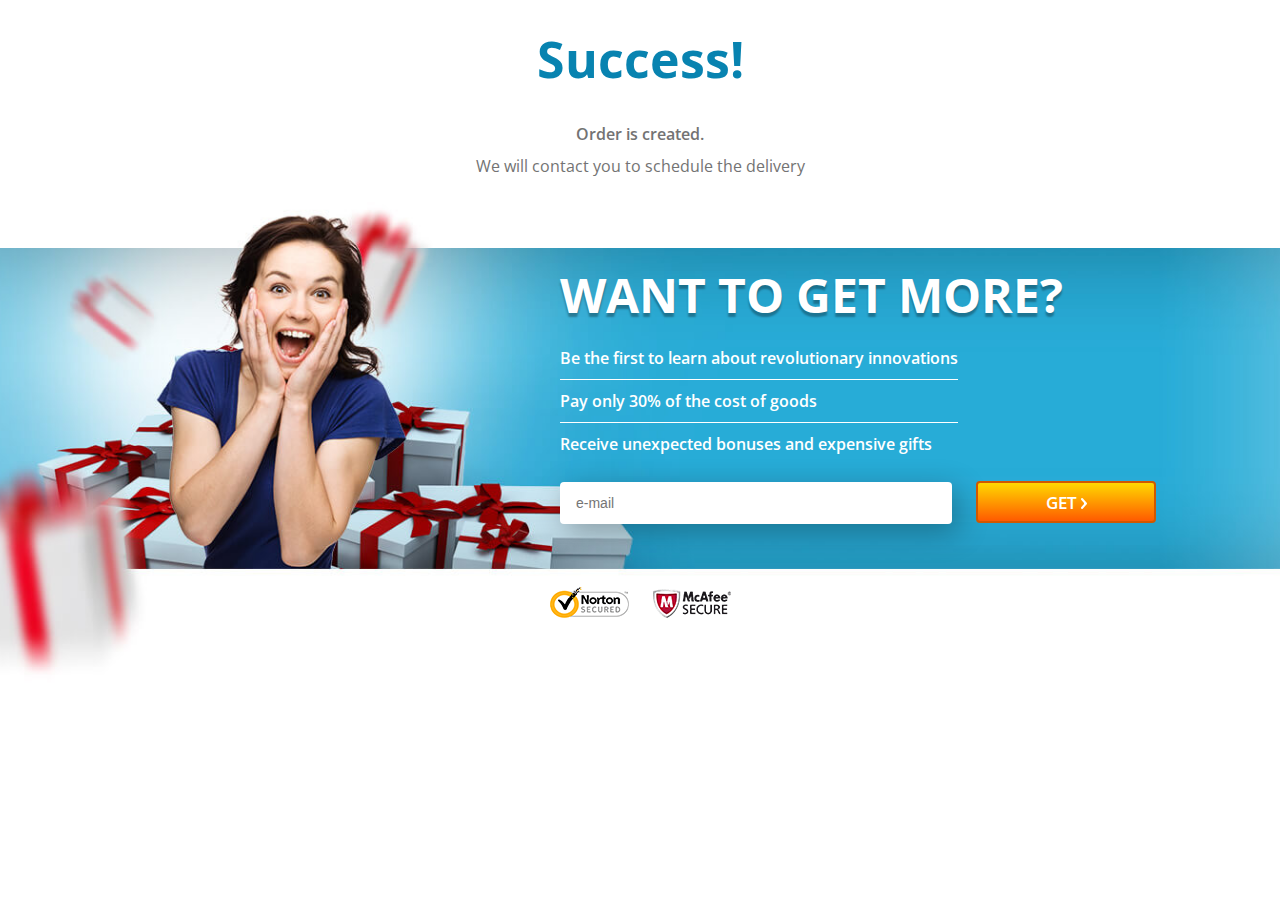
<file: success.html>
<!DOCTYPE html>
<html lang="en">
<head>
    <meta http-equiv="Content-Type" content="text/html;charset=UTF-8">
    <meta http-equiv="X-UA-Compatible" content="IE=edge">
    <meta name="viewport" content="width=device-width, initial-scale=1, maximum-scale=1.0">
    <title>Success!</title>
    <link href="https://fonts.googleapis.com/css?family=Open+Sans:400,600,700&amp;subset=greek,vietnamese" rel="stylesheet">
    <style>*{margin:0;padding:0;border:0;outline:0}body{overflow:hidden}.container{width:1140px;padding:75px 10px 0;margin:0 auto;box-sizing:border-box}:focus{outline:0}header{text-align:center}header h2{color:#0883b0;font-family:'Open Sans',sans-serif;font-weight:700;font-size:50px;margin:25px 0 30px}header p{color:#737373;font-size:16px;margin-bottom:10px}header .order{font-family:'Open Sans',sans-serif;font-weight:600;}header .feedback{font-family:'Open Sans',sans-serif;}.content{height:519px;background-image:url([data-uri]);background-size:auto 519px;background-repeat:no-repeat;background-position:center top;color:#fff}.content .content__data{max-width:640px;min-height:290px;margin-left:auto}.content .content__title{font-size:48px;text-transform:uppercase;text-shadow:0 4px 2px rgba(0,0,0,.3);margin-bottom:10px;font-family:'Open Sans',sans-serif;font-weight:700;}.content .content__list{padding-left:0;list-style:none;display:inline-block}.content .content__list li{padding:10px 0;font-size:16px;font-family:'Open Sans',sans-serif;font-weight:600;}.content .content__list li:not(:last-child){border-bottom:1px solid #fff}.content form{padding:15px 0 25px}.content form input{height:40px;border-radius:4px;outline:0;color:#818181;font-size:14px;padding:0 15px;max-width:360px;width:100%;border:1px solid transparent;transition:box-shadow .3s,color .3s,border .3s;margin-right:20px;box-shadow:6px 8px 30px rgba(0,0,0,.3)}.content form input[data-error]{box-shadow:6px 8px 30px rgba(255,0,0,.7);border-color:red;color:red}.content form input[data-success]{box-shadow:0 0 15px #42ccff;border-color:#42ccff}.button{display:inline-block;text-align:center;border:2px solid #d05800;-webkit-border-radius:4px;border-radius:4px;width:180px;height:42px;background-color:#ffd800;background-image:-webkit-gradient(linear,left top,left bottom,from(#ffd800),to(#ff5a00));background-image:-webkit-linear-gradient(#ffd800,#ff5a00);background-image:-o-linear-gradient(#ffd800,#ff5a00);background-image:linear-gradient(#ffd800,#ff5a00);position:relative;top:1px;text-transform:uppercase;color:#fff;font-family:'Open Sans',sans-serif;font-weight:600;font-size:17px;cursor:pointer}.button__ico-animete{background:url([data-uri]) no-repeat -180px 0;display:inline-block;width:2px;height:3px;padding-top:4px;-webkit-transition:width .5s;-o-transition:width .5s;transition:width .5s;margin-left:3px}.button__ico{display:inline-block;width:6px;height:11px;background:url([data-uri]) no-repeat 0 0;margin-left:-5px}.button_small{width:138px;font-size:14px;padding:8px 0;line-height:17px}@media only screen and (min-width: 992px){.button:hover{background:#ff4800}.button:hover .button__ico-animete{width:15px;background:url([data-uri]) no-repeat -180px 0;-webkit-transition:width .5s;-o-transition:width .5s;transition:width .5s}.e-list{display:none}}.content form .submit-btn .arrow{position:relative;top:1px;margin-left:10px}.content .footer-content{margin-top:35px;text-align:center;width:100%}.content .footer-content img{margin:0 10px}@keyframes showModal{from{background-color:transparent}to{background-color:rgba(255,255,255,.8)}}@keyframes showModalContent{0%{opacity:.1;transform:translate(-50%,-50%) scale(0)}80%{transform:translate(-50%,-50%) scale(1.1)}100%{opacity:1;transform:translate(-50%,-50%) scale(1);visibility:visible}}.modal{position:absolute;top:0;left:0;z-index:100;width:100%;background-color:rgba(255,255,255,.8);animation:showModal .5s}.modal.hidden{display:none}.modal .modal__content{position:fixed;visibility:hidden;top:35%;left:50%;max-width:320px;width:100%;font-family:'Open Sans',sans-serif;z-index:101;padding:40px 30px 50px;background-color:#fff;border-radius:6px;box-shadow:0 4px 30px rgba(0,0,0,.3);transform:translate(-50%,-50%) scale(1);text-align:center;animation:showModalContent .4s ease .5s;animation-fill-mode:forwards;box-sizing:border-box}.modal .modal__content h2{font-size:47px;color:#0883b0;margin-bottom:50px}.modal .modal__content p,.modal .modal__content output{font-size:16px;line-height:30px}.modal .modal__content output{color:#0883b0;display:block}.modal .modal__content output,.modal.visible .modal__content .backToLanding{font-family:'Open Sans',sans-serif;font-weight:700;}.modal .modal__content .backToLanding{width:160px;height:38px;margin:0 auto;margin-top:100px;border:2px solid #cdcdcd;background-color:#fff;border-radius:4px;text-transform:uppercase;font-size:14px;color:#8e8e8e;cursor:pointer;transition:background-color .3s,color .3s}.modal .modal__content .backToLanding:hover{background-color:#0883b0;color:#fff;border-color:#0883b0}@media only screen and (max-width: 470px){.modal .modal__content{top:50%;max-width:290px;padding:20px 15px 30px}.modal .modal__content h2{font-size:40px}}div.footer{position:relative;margin-top:-90px;background:none!important}@media only screen and (min-width: 1921px){.content{background-size:contain}}@media only screen and (max-width: 1199px){.container{width:100%}.content .content__data{max-width:580px}.content .content__data form input{max-width:250px}.content .content__title{font-size:40px}}@media only screen and (max-width: 992px){body{overflow:auto}}@media only screen and (max-width: 767px){.container{padding-left:0;padding-right:0}header{margin-bottom:0;padding:0 20px}header h2{font-size:30px;margin:15px 0}header .order,header .feedback{font-size:14px}.content .content__title{padding:0 20px;margin:0 auto 20px;font-size:24px;text-align:center}.content form input{display:block;margin:0 auto 20px}.content{background-image:url([data-uri]);text-align:center;height:auto}.content .content__data{max-width:100%;min-height:0;margin:260px auto 0}.mob-bg{background-color:#27acd7}.content .footer-content{margin-top:20px}.content .content__list{padding:10px 20px 0}div.footer{margin-top:-10px}}@media only screen and (max-width: 479px){.content .content__data{margin-top:160px}}</style>
</head>
<body>
<header>
    <h2>Success!</h2>
    <p class="order">Order is created.</p>
    <p class="feedback">We will contact you to schedule the delivery</p>
</header>
<section class="content">
    <div class="container">
        <div class="content__data">
            <h3 class="content__title">Want to get more?</h3>
            <div class="mob-bg">
                <ul class="content__list">
                    <li>Be the first to learn about revolutionary innovations</li>
                    <li>Pay only 30% of the cost of goods</li>
                    <li>Receive unexpected bonuses and expensive gifts</li>
                </ul>
                <form action="/land/success" id="userEmail" name="user-email" method="POST">
                    <input type="text" name="email" placeholder="e-mail">
                    <button class="button submit-btn" type="submit">Get <i class="button__ico-animete"></i><i class="button__ico"></i></button>
                </form>
            </div>
        </div>
        <div class="footer-content">
            <img src="[data-uri]" alt="Norton Security">
            <img src="[data-uri]" alt="McAfee Security">
        </div>
    </div>
</section>
<div class="modal hidden">
    <div class="modal__content">
        <h2>Thank you!</h2>
        <p>As soon as possible, you will begin to receive</p>
        <output class="email"></output>
        <p>Our exclusive offers!</p>
        <button type="button" class="backToLanding">Close</button>
    </div>
</div>
<script>"use strict";(function(){var a={getParamsName:["order_id","hash"],validPatterns:{email:/.+@.+\..+/i},serverErrorMsg:"Server Error :(",wrapperHeight:function(){var f=document.querySelector(".content__data").clientHeight,g=document.querySelector(".footer-content").clientHeight;return document.body.clientHeight+f+g+"px"}(),errorAttribute:"data-error",successAttribute:"data-success"},b={emailInput:document.forms[0].email,submitButton:document.querySelector(".submit-btn"),output:document.querySelector("output.email"),modal:document.querySelector(".modal"),backButton:document.querySelector(".backToLanding"),isValid:function isValid(f,g){var h=g.value;return f.test(h)?(this.isSuccess(g,a.successAttribute),this.output.textContent=h,!0):(this.isError(g,a.errorAttribute),!1)},isSuccess:function isSuccess(f,g){f.setAttribute(g,"true")},isError:function isError(f,g){return!!f.getAttribute(g)||void f.setAttribute(g,"true")},isTyping:function isTyping(f,g){return g.forEach(function(h){f.getAttribute(h)&&f.removeAttribute(h)}),!0},backToLanding:function backToLanding(){location.assign("/")},getData:function getData(){var f="";return f+=this.locationHandler(a.getParamsName),f+="&"+this.emailInput.name+"="+encodeURIComponent(this.emailInput.value),f},showModal:function showModal(){this.modal.style.height=a.wrapperHeight,this.modal.classList.remove("hidden")},sendData:function sendData(f,g){var h=new XMLHttpRequest;h.open("POST","/land/success",!0),h.setRequestHeader("Content-Type","application/x-www-form-urlencoded"),h.setRequestHeader("X-Requested-With","XMLHttpRequest"),h.onreadystatechange=function(){if(200===h.status&&4===h.readyState){var k=JSON.parse(h.responseText);if(k.status&&0<k.status.length&&"ok"===k.status.toLowerCase())g.call(b);else{var l=k.data||a.serverErrorMsg;b.makeErrorBlock(l)}}},h.send(f)},locationHandler:function locationHandler(f,g){var h=location.search,k=[],l=[],m={},n="",o=h;if(""!==o){if(l=o.substr(1).split("&"),!(f instanceof Array)){for(var p=0;p<l.length;p++)if(k=l[p].split("="),k[0]===f&&"string"==typeof f){g(k[1]);break}}else for(var q=0;q<l.length;q++){k=l[q].split("=");for(var r=0;r<f.length;r++)f[r]===k[0]&&(m[k[0]]=k[1])}for(var s in m)n+="&"+s+"="+encodeURIComponent(m[s]);return n.substr(1)}return!1},makeErrorBlock:function makeErrorBlock(f){var g={width:document.body.clientWidth+"px",height:a.wrapperHeight,textAlign:"center",position:"absolute",top:"0",backgroundColor:"rgba(255,255,255,.8)",zIndex:"99999"},h={fontSize:"26px",color:"#FF4C4C",borderRadius:"20px",border:"2px solid #FF4C4C",padding:"10px 15px",position:"fixed",top:"50%",left:"50%",transform:"translateX(-50%) translateY(-50%)",fontWeight:"700",backgroundColor:"rgba(255,76,76,.2)"},k={display:"block",padding:"8px 20px",color:"#FF4C4C",borderRadius:"6px",margin:"15px auto 0",backgroundColor:"rgba(255,76,76,.2)",border:"1px solid rgba(255,76,76,.8)",cursor:"pointer",fontWeight:"700",transition:"background-color .4s"},l=document.createElement("DIV"),m=document.createElement("BUTTON"),n=document.createElement("H2");for(var o in g)l.style[o]=g[o];for(var p in h)n.style[p]=h[p];for(var q in k)m.style[q]=k[q];l.classList.add("js-error"),m.setAttribute("type","button"),m.appendChild(document.createTextNode("Ok")),m.addEventListener("mouseover",function(){this.style.backgroundColor="rgba(255,76,76,.4)"}),m.addEventListener("mouseleave",function(){this.style.backgroundColor="rgba(255,76,76,.2)"}),m.addEventListener("click",function(){document.body.removeChild(l)}),n.appendChild(document.createTextNode(f)),n.appendChild(m),l.appendChild(n),document.body.appendChild(l)}},c=a.validPatterns.email;b.emailInput.addEventListener("blur",function(){b.isValid(c,b.emailInput)?b.data=b.getData():(b.data&&b.data.length&&(b.data=null),b.isError(this,a.errorAttribute))});var d=[a.errorAttribute,a.successAttribute];b.emailInput.addEventListener("focus",function(){b.isTyping(this,d)}),b.submitButton.addEventListener("click",function(f){f.preventDefault(),b.isValid(c,b.emailInput)?b.data&&b.sendData(b.data,b.showModal):b.isError(b.emailInput,a.errorAttribute)}),b.backButton.addEventListener("click",b.backToLanding),b.locationHandler("email",function(f){return!!f&&void(b.emailInput.value=f,b.isValid(c,b.emailInput),b.data=b.getData())})})();</script>
</body>
</html>
</file>
